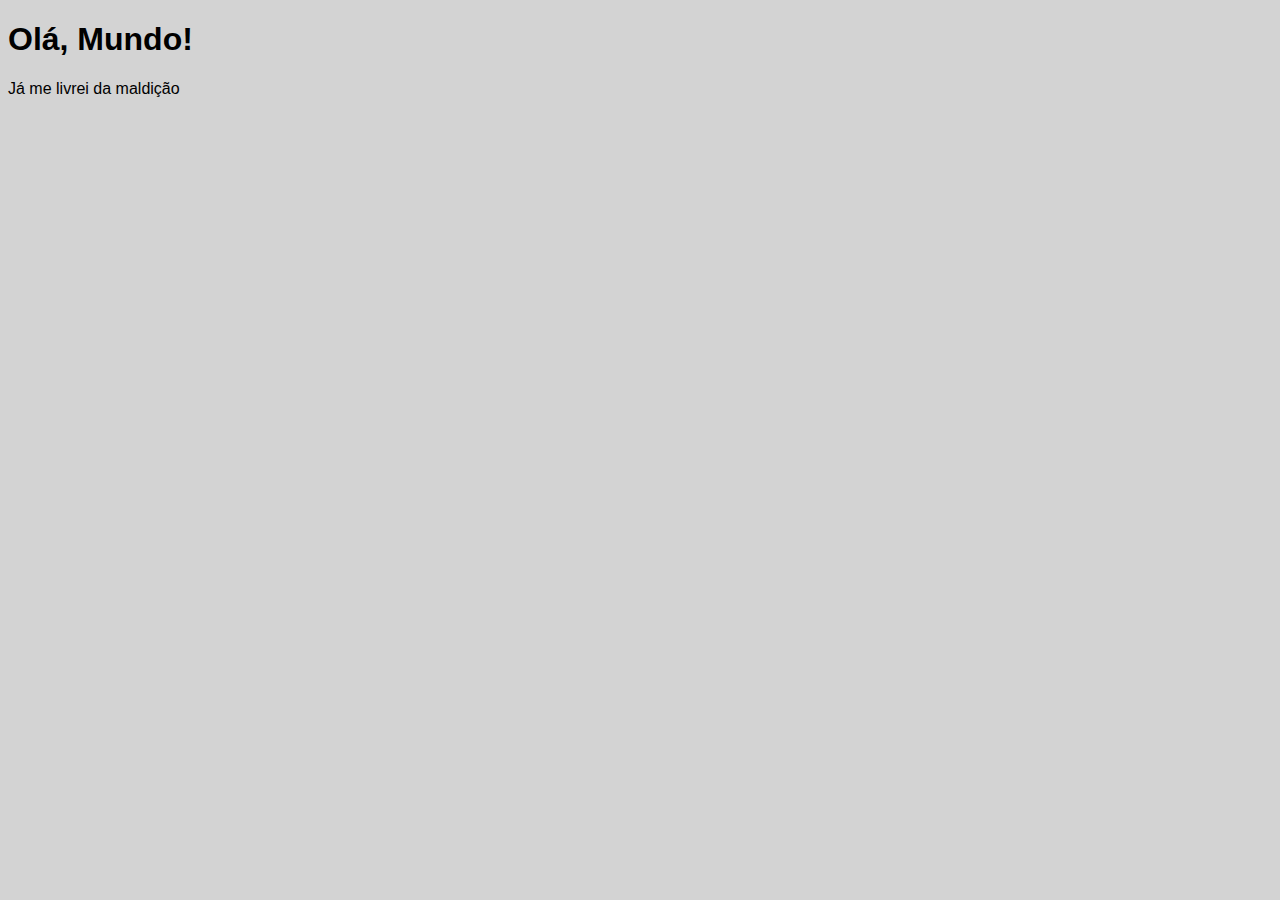
<file: Aula01/index.html>
<!DOCTYPE html>
<html lang="pt-br">
<head>
    <meta charset="UTF-8">
    <meta name="viewport" content="width=device-width, initial-scale=1.0">
    <title>Primeiro script de javascript</title>
    <style>
        body{
            font-family: Arial, Helvetica, sans-serif;
            background-color: lightgray;
        }
    </style>
</head>
<body>
    <h1>Olá, Mundo!</h1>
    <p>Já me livrei da maldição</p>

    <script>
        window.alert('Minha primeira mensagem!') //Aparece uma mensagem antes de carregar
        window.confirm('Está gostando de JS?') // Janela com botão ok e cancel
        window.prompt('Qual é seu nome?') // Vai perguntar o nome...
    </script>
</body>
</html>
</file>
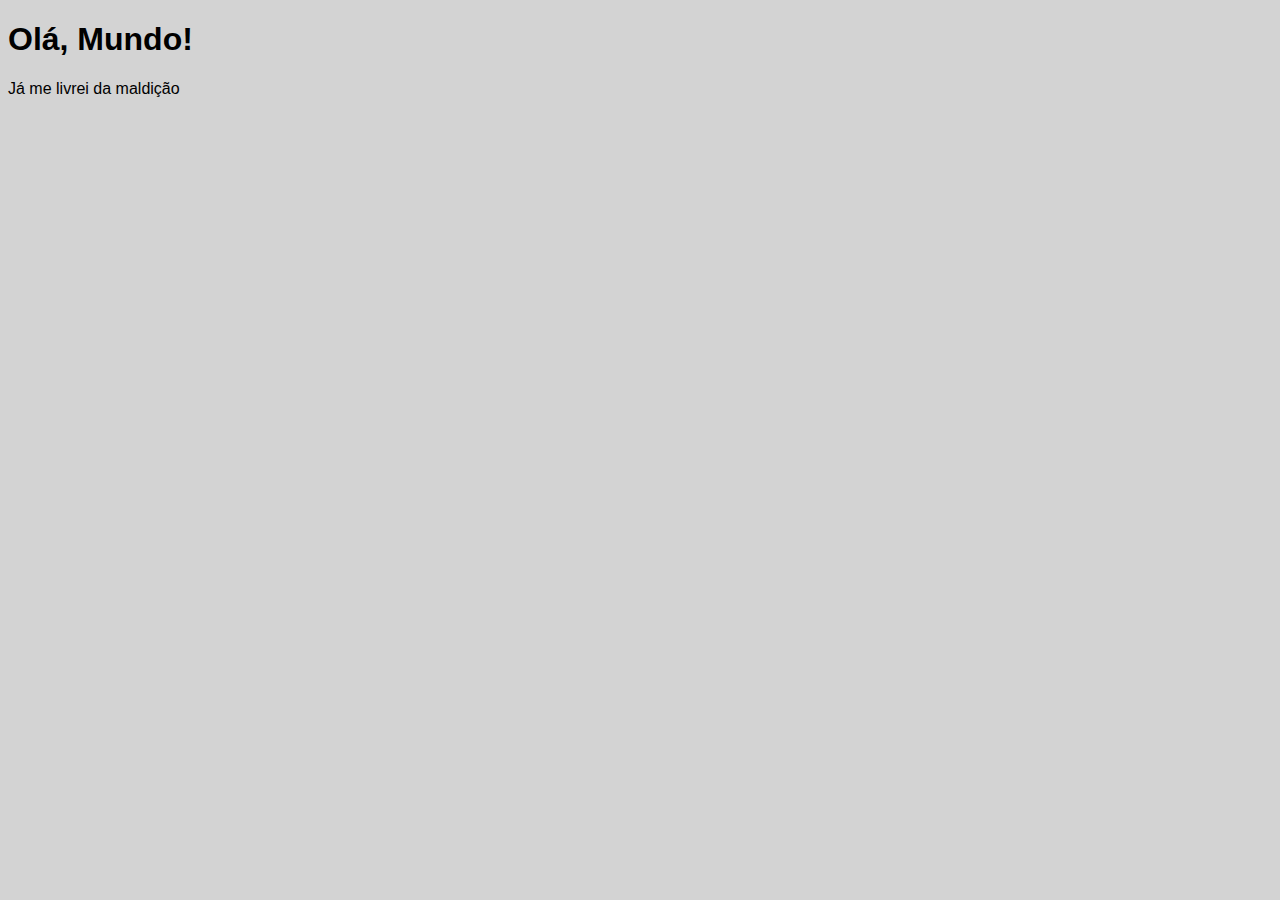
<file: Aula02/index.html>
<!DOCTYPE html>
<html lang="pt-br">
<head>
    <meta charset="UTF-8">
    <meta name="viewport" content="width=device-width, initial-scale=1.0">
    <title>Primeiro script de javascript</title>
    <style>
        body{
            font-family: Arial, Helvetica, sans-serif;
            background-color: lightgray;
        }
    </style>
</head>
<body>
    <h1>Olá, Mundo!</h1>
    <p>Já me livrei da maldição</p>

    <script>
        var nome = window.prompt('Qual é seu nome?') // Vai perguntar o nome...
        window.alert('É um grande prazer em te conhcer, ' + nome + '!') // Concatenação
    </script>
</body>
</html>
</file>
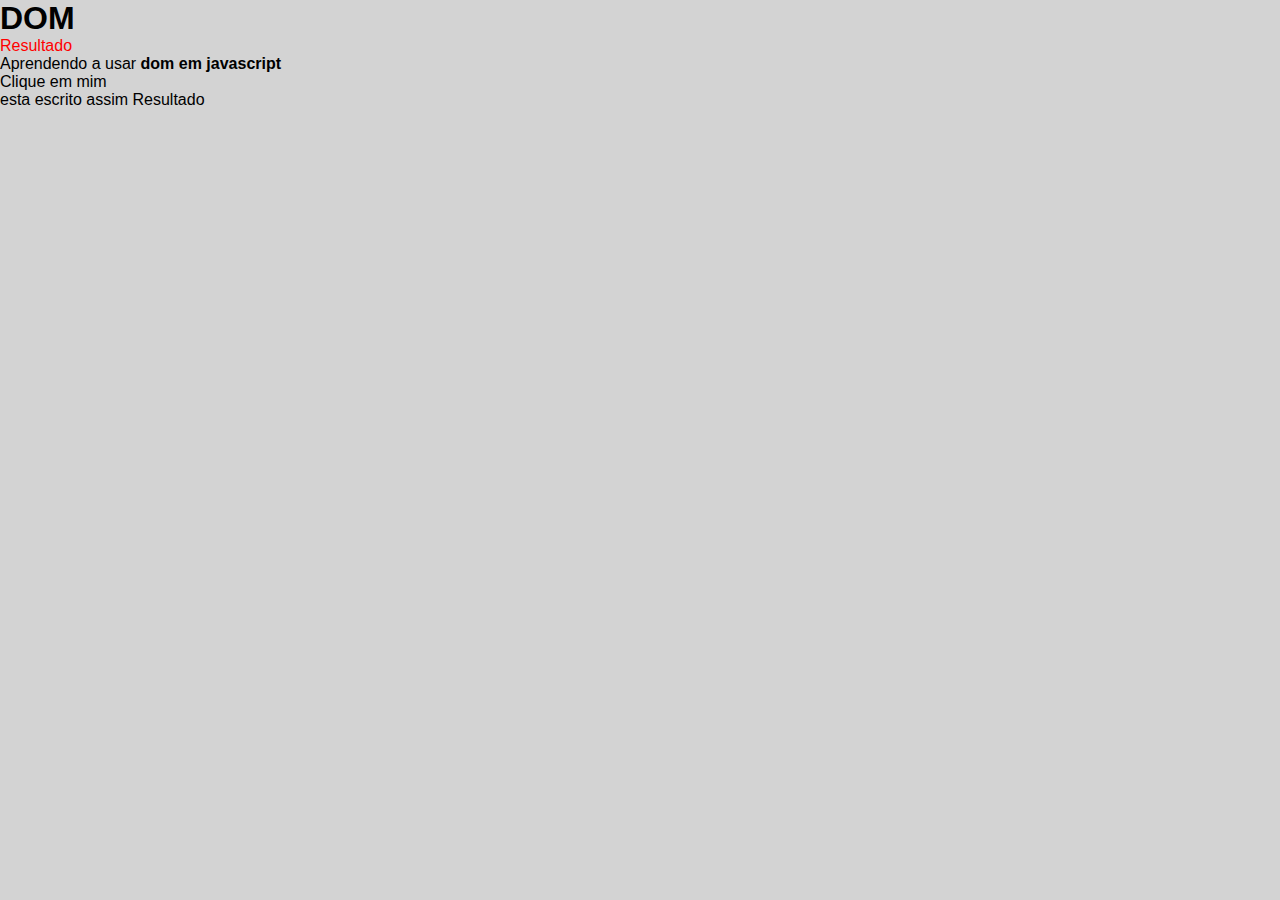
<file: Aula03/index.html>
<!DOCTYPE html>
<html lang="pt-br">
<head>
    <meta charset="UTF-8">
    <meta name="viewport" content="width=device-width, initial-scale=1.0">
    <title>DOM</title>
    <style>
        *{
            margin: 0;
            padding: 0;
            font-family: Arial, Helvetica, sans-serif;
        }   

        body{
            background-color: lightgray;
        }
    </style>
</head>
<body>
    <h1>DOM</h1>
    <p>Resultado</p>
    <p>Aprendendo a usar <strong>dom em javascript</strong></p>
    <div>Clique em mim</div>
    
    <script>
        let p1 = document.getElementsByTagName('p')[0];
        document.write(' esta escrito assim ' + p1.innerHTML);
        p1.style.color = 'red';        
        
        let div = document.getElementsByTagName('div')[0];
    </script>
</body>
</html>
</file>
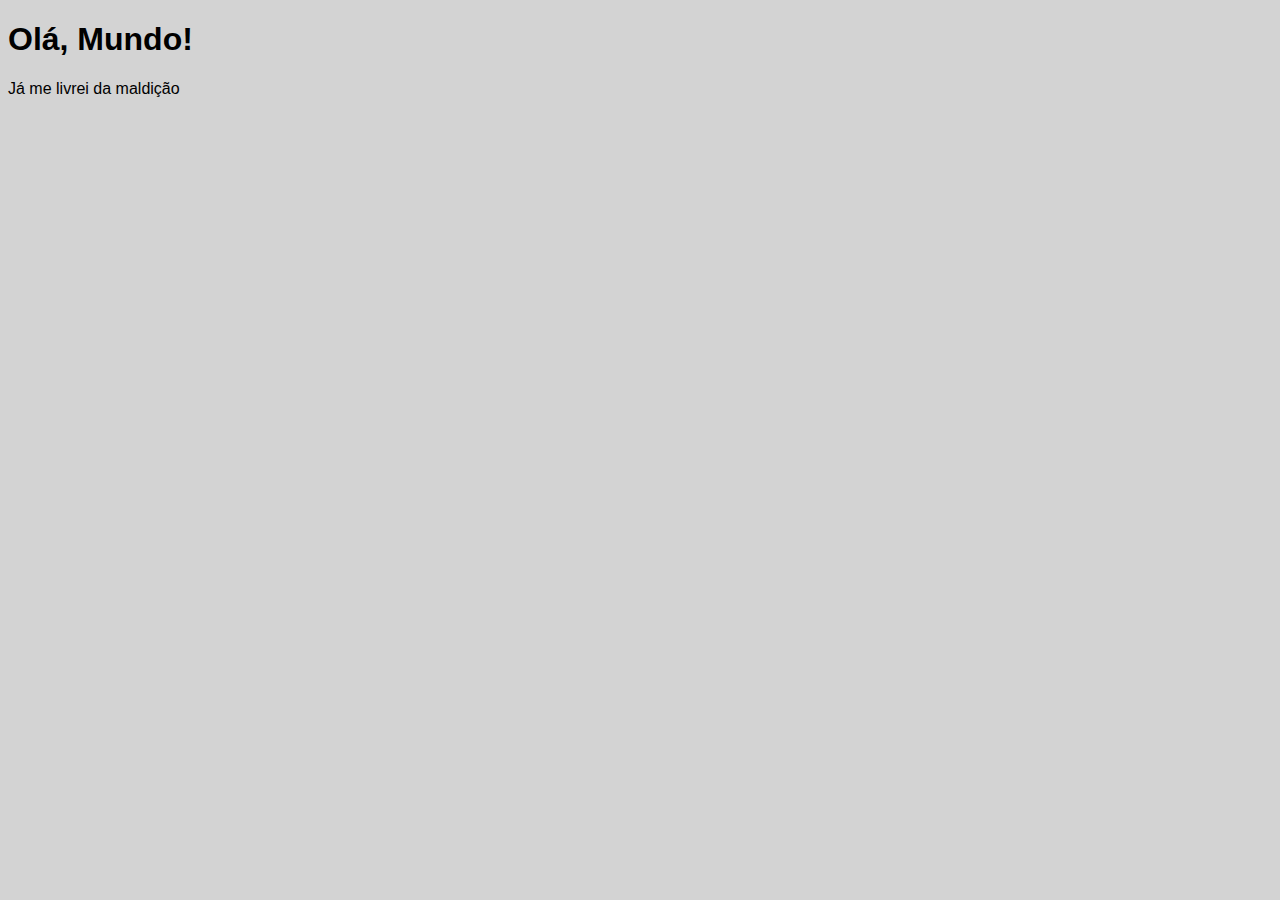
<file: Aula02/index02.html>
<!DOCTYPE html>
<html lang="pt-br">
<head>
    <meta charset="UTF-8">
    <meta name="viewport" content="width=device-width, initial-scale=1.0">
    <title>Primeiro script de javascript</title>
    <style>
        body{
            font-family: Arial, Helvetica, sans-serif;
            background-color: lightgray;
        }
    </style>
</head>
<body>
    <h1>Olá, Mundo!</h1>
    <p>Já me livrei da maldição</p>

    <script>
        var n1 = Number(window.prompt('Digite um número: '))
        var n2 = Number(window.prompt('Digite outro número: '))
        var s =  n1 + n2 
        window.alert(`A soma entre ${n1} e ${n2} é igual a ${s}`)

        // (number + number para adição)
        // (string + string para concatenação)
        
    </script>
</body>
</html>
</file>
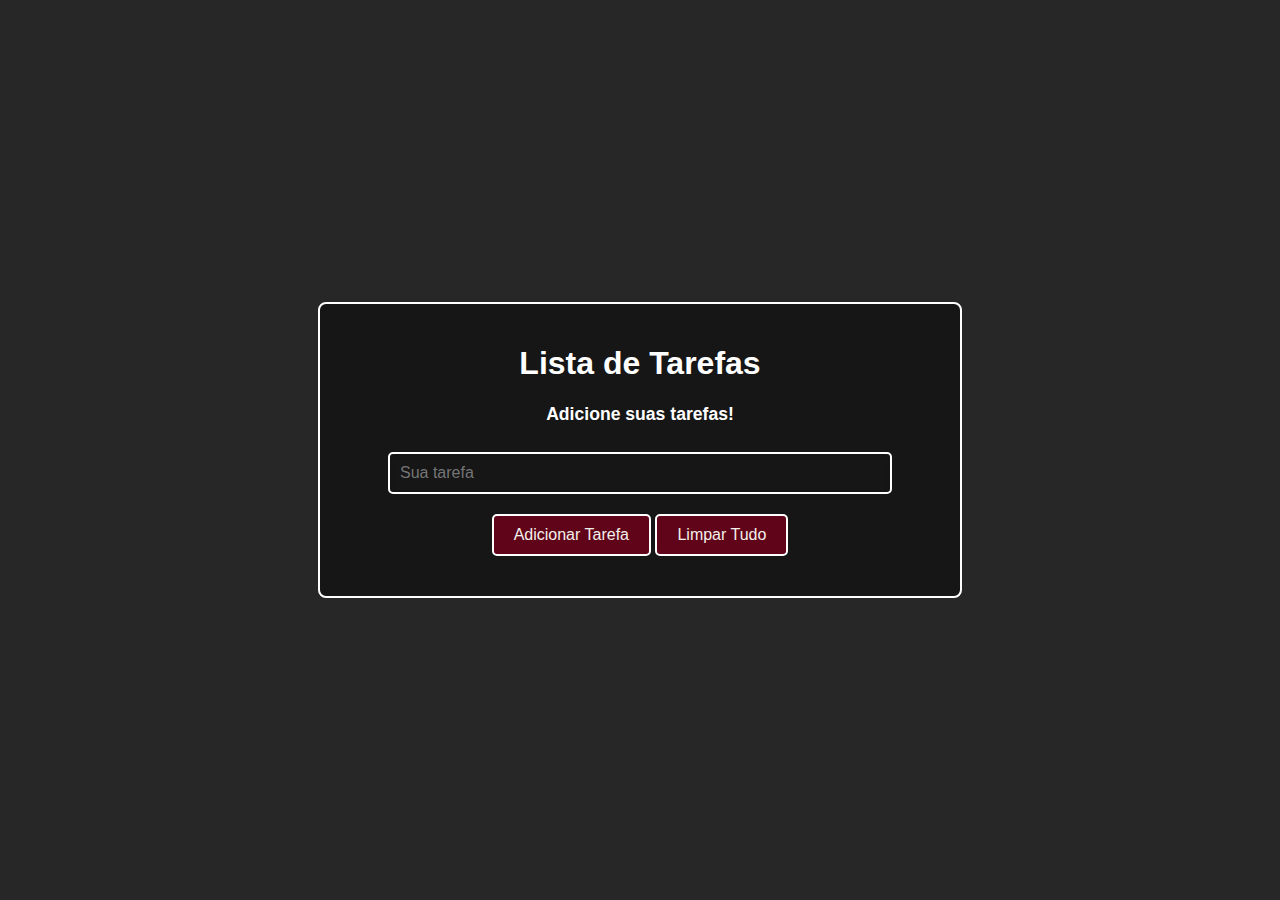
<file: pratica propria 02/pratica02.html>
<!DOCTYPE html>
<html lang="pt-BR">
  <head>
    <meta charset="UTF-8" />
    <meta name="viewport" content="width=device-width, initial-scale=1.0" />
    <title>Lista de Tarefas</title>
    <link rel="stylesheet" href="style.css" />
  </head>
  <body>
    <div class="container">
      <h1>Lista de Tarefas</h1>
      <p>Adicione suas tarefas!</p>
      <input type="text" id="inputtarefa" placeholder="Sua tarefa" autocomplete="off">
      <button onclick="adicionarTarefa()">Adicionar Tarefa</button>
      <button onclick="limparlista()" class="botao_lista">Limpar Tudo</button>
      <p id="mensagem"></p>
      <ul id="listatarefas"></ul>
    </div>
    
    <script src="script.js"></script>
    <script src="conceito.js"></script>
  </body>
  </html>
</file>
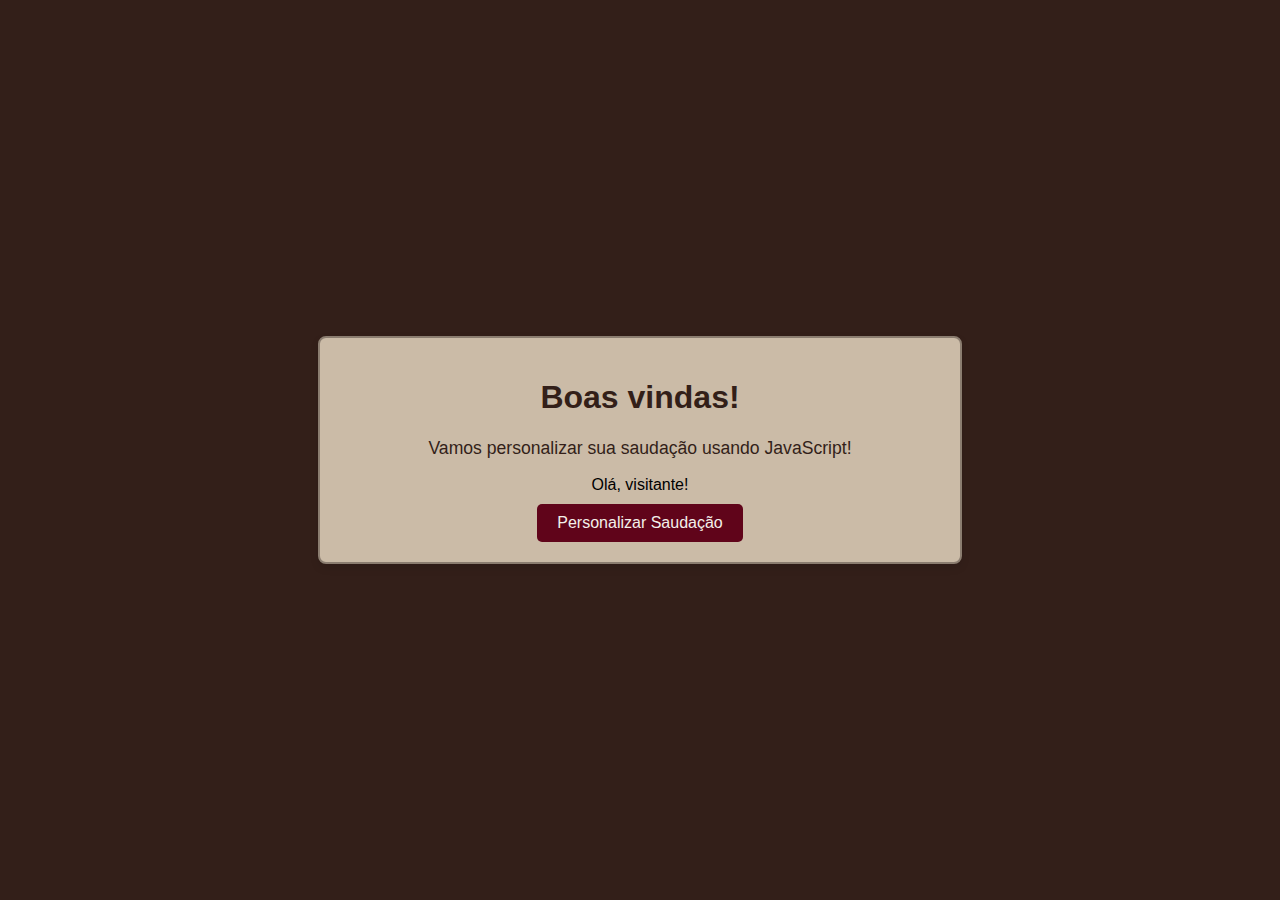
<file: Pratica propria/pratica.html>
<!DOCTYPE html>
<html lang="pt-BR">
<head>
  <meta charset="UTF-8">
  <meta name="viewport" content="width=device-width, initial-scale=1.0">
  <title>Página inicial</title>
  <link rel="stylesheet" href="style.css">
</head>
<body>
  <div class="container">
    <h1>Boas vindas!</h1>
    <p>Vamos personalizar sua saudação usando JavaScript!</p>
    <div class="saudacao" id="mensagensaudacao">Olá, visitante!</div>
    <button onClick="mudarnome()">Personalizar Saudação</button>
  </div>

  <script>
    function mudarnome(){
        let nome = "Hugo"
        document.getElementById("mensagensaudacao").textContent = "olá, " + nome
    }
  </script>
</body>
</html>
</file>
<file: pratica propria 02/style.css>
body {
  font-family: Arial, sans-serif;
  display: flex;
  justify-content: center;
  align-items: center;
  height: 100vh;
  margin: 0;
  background-color: #272727;
}
.container {
  text-align: center;
  background-color: #161616;
  padding: 20px;
  border-radius: 8px;
  box-shadow: 3 4px 8px rgba(0, 0, 0, 0.1);
  width: 90%;
  max-width: 600px;
  border: 2px solid #ffffff;
}
h1 {
    color: white;
}
p {
  color: #ffffff;
  font-size: 1.1em;
  font-weight: bold;
}
button {
  background-color: #60041a;
  color: #f4f0ea;
  padding: 10px 20px;
  border: none;
  border-radius: 5px;
  cursor: pointer;
  font-size: 1em;
  transition: background-color 0.3s ease;
  margin-top: 10px;
  border: 2px solid #ffffff;
}
button:hover {
  background-color: #a34743;
}
ul {
  list-style: none;
  padding: 0;
  margin-top: 20px;
}
ul li {
  background-color: #ffffff00;
  color: #ffffff;
  padding: 10px;
  margin: 5px 0;
  border-radius: 5px;
  box-shadow: 0 2px 4px rgba(0, 0, 0, 0.1);
  border: 2px solid #ffffff;
}

/* Estilo para o campo de entrada */
input[type="text"] {
  padding: 10px;
  background-color: #ffffff00;
  color: white;
  width: 80%;
  max-width: 500px;
  margin-top: 10px;
  margin-bottom: 10px;
  border: 2px solid #ffffff;
  border-radius: 5px;
  font-size: 1em;
  box-shadow: inset 0 2px 4px rgba(0, 0, 0, 0.1);
  outline: none;
  transition: border-color 0.3s ease;
}
input[type="text"]:focus {
  border-color: #60041a;
  box-shadow: inset 0 2px 4px rgba(0, 0, 0, 0.3);
}
</file>
<file: Pratica propria/style.css>
body {
    font-family: Arial, sans-serif;
    display: flex;
    justify-content: center;
    align-items: center;
    height: 100vh;
    margin: 0;
    background-color: #331F19; /* Fundo neutro */
}
.container {
    text-align: center;
    background-color: #CBBBA7;
    padding: 20px;
    border-radius: 8px;
    box-shadow: 0 4px 8px rgba(0, 0, 0, 0.1);
    width: 90%;
    max-width: 600px;
    border: 2px solid #8B7D70;
}
h1 {
    color: #331F19;
}
p {
    color: #331F19;
    font-size: 1.1em;
}
button {
    background-color: #60041A;
    color: #F4F0EA;
    padding: 10px 20px;
    border: none;
    border-radius: 5px;
    cursor: pointer;
    font-size: 1em;
    transition: background-color 0.3s ease;
    margin-top: 10px;
}
button:hover {
    background-color: #A34743;
}
</file>
